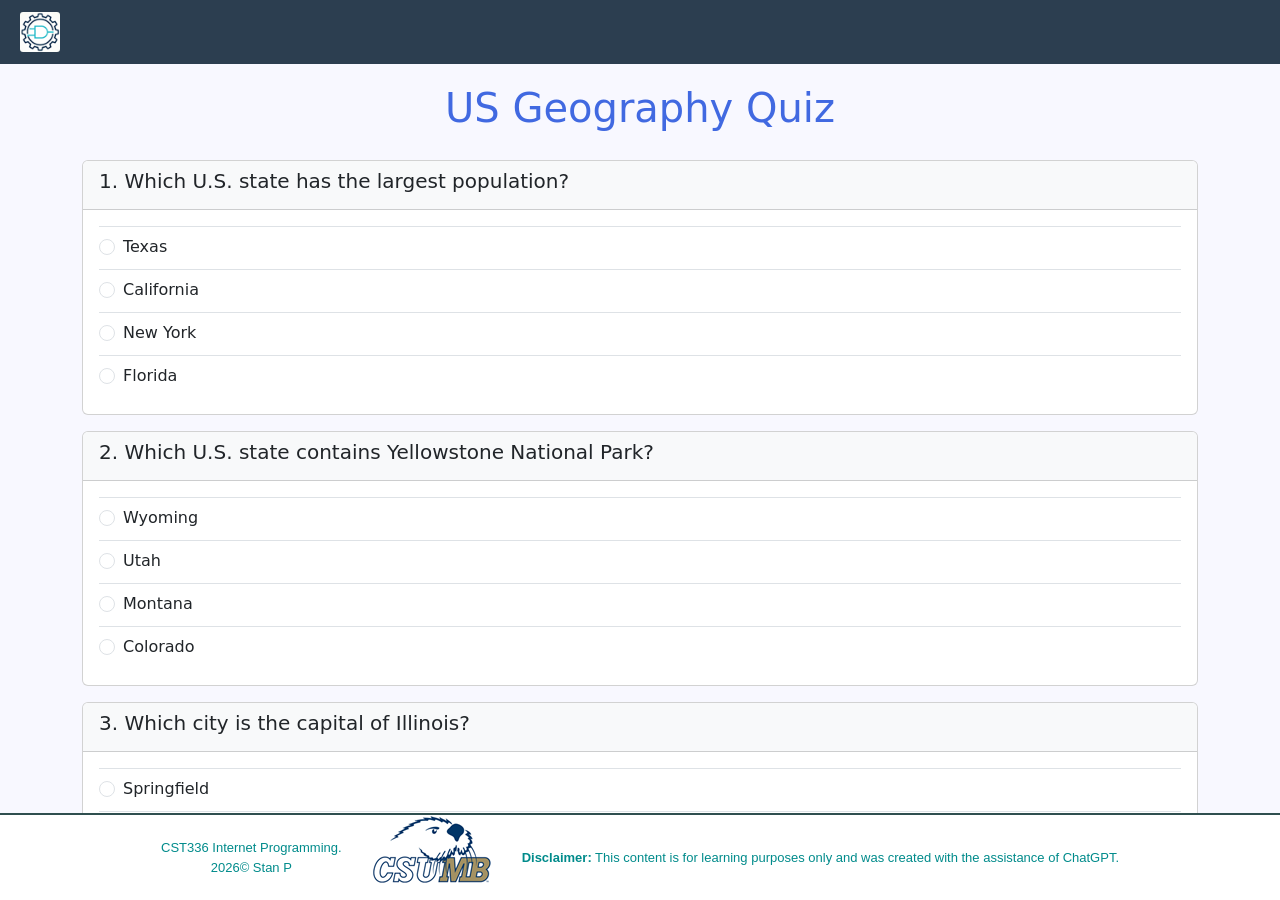
<file: hw2/index.html>
<!DOCTYPE html>
<html lang="en">

<head>
    <meta charset="UTF-8">
    <meta name="viewport" content="width=device-width, initial-scale=1.0">
    <title>US Geography Quiz</title>
    <link rel="icon" type="image/svg+xml" href="img/favicon.svg">
    <link rel="preconnect" href="https://fonts.gstatic.com" crossorigin>
    <link href="https://fonts.googleapis.com/css2?family=Open+Sans:ital,wght@0,300..800;1,300..800&display=swap" rel="stylesheet">
    <link rel="preconnect" href="https://fonts.gstatic.com" crossorigin>
    <link href="https://fonts.googleapis.com/css2?family=Red+Hat+Display:ital,wght@0,300..900;1,300..900&family=Sour+Gummy:ital,wght@0,100..900;1,100..900&display=swap" rel="stylesheet">
    <!-- <script src="https://cdn.jsdelivr.net/npm/underscore@1.13.2/underscore-umd-min.js"></script> -->
    <!-- Bootstrap CSS: -->
    <link rel="stylesheet" href="https://cdn.jsdelivr.net/npm/bootstrap@5.3.3/dist/css/bootstrap.min.css" integrity="sha384-QWTKZyjpPEjISv5WaRU9OFeRpok6YctnYmDr5pNlyT2bRjXh0JMhjY6hW+ALEwIH" crossorigin="anonymous">
    <!-- Custom CSS: -->
    <link href="css/page.css" rel="stylesheet">
    <link href="css/menu.css" rel="stylesheet">
    <link href="css/footer.css" rel="stylesheet">
</head>

<body class="text-center">
    <nav class="text-start">
        <a href="../index.html"><img src="img/g-logo-48x48.png" alt="Website logo"></a>
    </nav>
    <main>
        <h1 class="p-3 mb-0 pb-1">US Geography Quiz</h1>
        <div class="container mt-4" id="quizSection"></div>

        <div id="validationFeedback" class="bg-danger text-white mb-2 mt-2 p-3 rounded-1"></div>
        <button id="submitQuizBtn" type="button" class="btn btn-outline-primary text-nowrap m-4">Submit Quiz</button>
        <!-- <h2 id="congratulatoryMessage" class="high-score"></h2>
        <h2 id="totalScore" class="text-info"></h2>
        <h3 id="attemptsInfo" class="text-secondary"></h3> -->
        <div class="container mt-4 mb-5" id="quizSummary">
            <div class="card text-center shadow-sm">
                <div class="card-header bg-dark text-white">
                    <h2 class="mb-0">Quiz Summary</h2>
                </div>
                <div class="card-body">
                    <p id="congratulatoryMessage" class="fs-2 text-success mb-4"></p>
                    <p id="totalScore" class="fs-3 text-info"></p>
                    <p id="attemptsInfo" class="text-secondary fs-5"></p>
                    <hr>
                    <p id="bestScore" class="fs-5 text-primary pt-4"></p>
                </div>
            </div>
            <button id="resetQuizBtn" type="button" class="btn btn-outline-primary text-nowrap m-4">Reset Quiz</button>
        </div>
    </main>
    <hr>
    <footer>
        <div>
            CST336 Internet Programming. <br>2026&copy; Stan P<br>
        </div>
        <figure><img src="img/csumblogo-2.png" alt="CSUMB Logo"></figure>
        <div>
            <strong>Disclaimer:</strong> This content is for learning purposes only and was created with the assistance
            of ChatGPT.<br>
        </div>
        <!-- <a href="https://jigsaw.w3.org/css-validator/check/referer">
            <img style="border:0;width:88px;height:31px" src="https://jigsaw.w3.org/css-validator/images/vcss-blue" alt="Valid CSS!">
        </a> -->
    </footer>
    <script src="js/quiz.js"></script>
</body>

</html>


<!-- <div class="quiz-card"> -->
<!-- Question 1: -->
<!-- <h3 class="mt-4"><span id="markImg1"></span> What is the capital of California?</h3>
            <input type="text" id="q1">
            <div id="q1Feedback"></div> -->
<!-- Question 2: -->
<!-- <h3 class="mt-4"><span id="markImg2"></span>What is the longest river in the United States?</h3>
            <select id="q2">
                <option value="">Select an answer</option>
                <option value="mississippi">Mississippi</option>
                <option value="missouri">Missouri</option>
                <option value="colorado">Colorado</option>
                <option value="delaware">Delaware</option>
            </select>
            <div id="q2Feedback"></div> -->
<!-- Question 3: -->
<!-- <h3 class="mt-4"><span id="markImg3"></span>What presidents are carved into Mount Rushmore?</h3>
            <div class="form-check">
                <input class="form-check-input" type="checkbox" id="jackson">
                <label class="form-check-label" for="jackson">Andrew Jackson</label>
            </div>
            <div class="form-check">
                <input class="form-check-input" type="checkbox" id="lincoln">
                <label class="form-check-label" for="lincoln">Abraham Lincoln</label>
            </div>
            <div class="form-check">
                <input class="form-check-input" type="checkbox" id="roosevelt">
                <label class="form-check-label" for="roosevelt">Theodore Roosevelt</label>
            </div>
            <div class="form-check">
                <input class="form-check-input" type="checkbox" id="washington">
                <label class="form-check-label" for="washington">George Washington</label>
            </div>
            <div class="form-check">
                <input class="form-check-input" type="checkbox" id="jefferson">
                <label class="form-check-label" for="jefferson">Thomas Jefferson</label>
            </div>
            <div class="form-check">
                <input class="form-check-input" type="checkbox" id="franklin">
                <label class="form-check-label" for="franklin">Benjamin Franklin</label>
            </div>
            <div id="q3Feedback" class="mt-2"></div> -->
<!-- Question 4: -->
<!-- <h3 class="mt-4"><span id="markImg4"></span>What is the smallest US State?</h3>
            <div id="q4Choices" class="form-check"></div>
            <div id="q4Feedback" class="mt-2"></div> -->
</file>
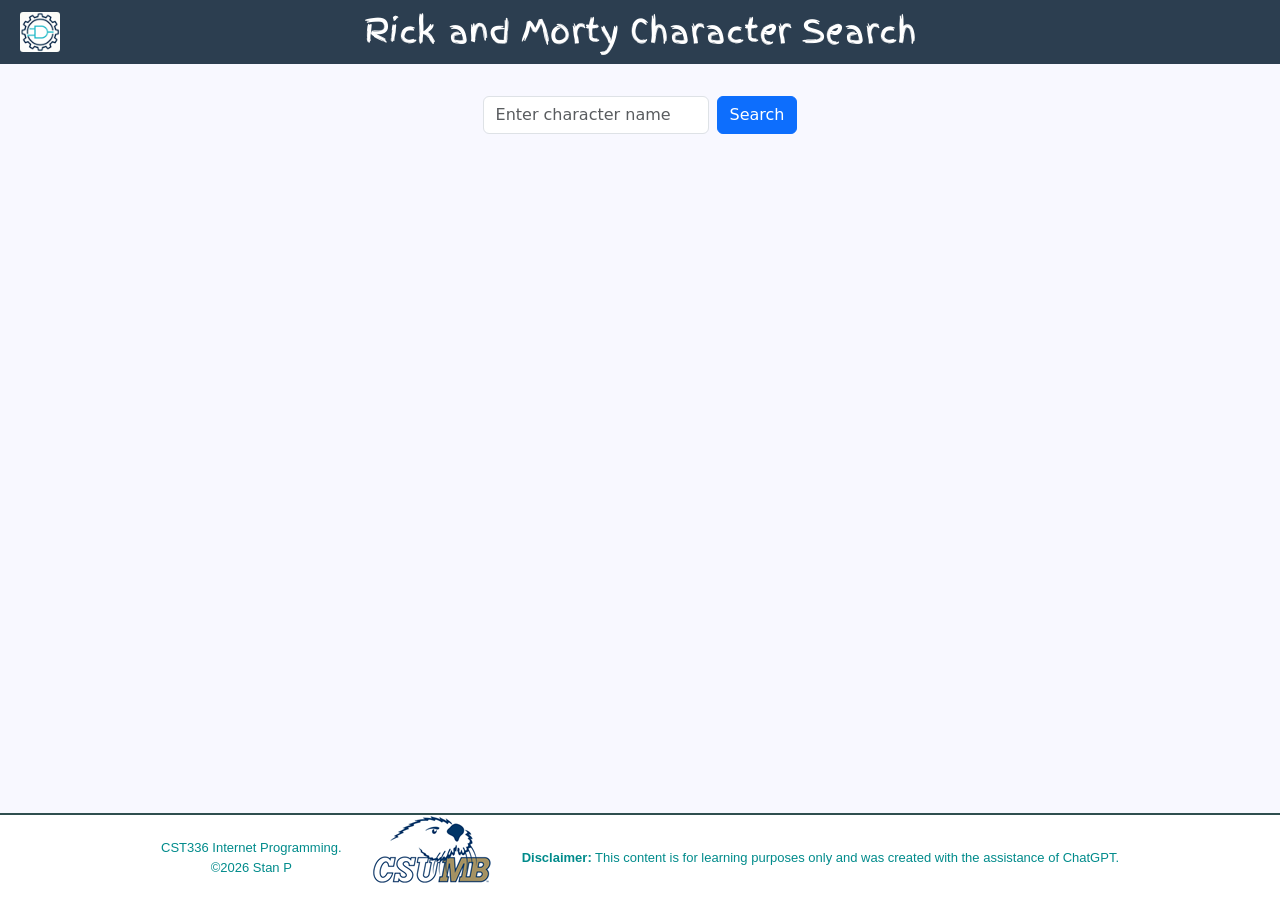
<file: hw3/index.html>
<!DOCTYPE html>
<html lang="en">

<head>
    <meta charset="UTF-8">
    <meta name="viewport" content="width=device-width, initial-scale=1.0">
    <title>Character Search</title>
    <link rel="icon" type="image/svg+xml" href="../shared/img/favicon.svg">

    <!-- Google Fonts -->
    <link rel="preconnect" href="https://fonts.googleapis.com">
    <link rel="preconnect" href="https://fonts.gstatic.com" crossorigin>
    <link href="https://fonts.googleapis.com/css2?family=DynaPuff:wght@400..700&family=Finger+Paint&family=Sour+Gummy:ital,wght@0,100..900;1,100..900&display=swap" rel="stylesheet">

    <!-- Bootstrap CSS -->
    <link href="https://cdn.jsdelivr.net/npm/bootstrap@5.3.2/dist/css/bootstrap.min.css" rel="stylesheet">
    <link rel="stylesheet" href="../shared/css/styles.css">
    <link rel="stylesheet" href="css/hw3.css">
</head>

<body class="bg-light">
    <nav class="top-nav">
        <a href="../index.html"><img src="../shared/img/g-logo-48x48.png" alt="Website logo"></a>
        <h1 class="fs-2 finger-paint-regular">Rick and Morty Character Search</h1>
    </nav>
    <main class="main-content">
        <form id="searchForm" class="row g-2 justify-content-center mb-4">
            <div class="col-auto">
                <input id="searchInput" type="text" class="form-control"  autocomplete="off" placeholder="Enter character name">
                <div id="validationMessage" class="text-danger mt-1"></div>
            </div>
            <div class="col-auto">
                <button id="searchButton" type="submit" class="btn btn-primary">Search</button>
            </div>
        </form>

        <div id="results" class="row g-4"></div>

        <nav class='bottom-nav mt-4' aria-label="Search results pagination">
            <ul id="pagination" class="pagination">
                <!-- <li id="prevBtn" class="page-item">
                    <a class="page-link cursor-pointer">Previous</a>
                </li>
                <li class="page-item cursor-pointer"><a class="page-link">1</a></li>
                <li class="page-item active">
                    <a class="page-link" aria-current="page">...</a>
                </li>
                <li class="page-item cursor-pointer"><a class="page-link">3</a></li>
                <li id="nextBtn" class="page-item cursor-pointer">
                    <a class="page-link cursor-pointer">Next</a>
                </li> -->
            </ul>
        </nav>
    </main>
    <hr>
    <footer>
        <div>
            CST336 Internet Programming. <br>&copy;2026 Stan P<br>
        </div>
        <figure><img src="../shared/img/csumblogo-2.png" alt="CSUMB Logo"></figure>
        <div>
            <strong>Disclaimer:</strong> This content is for learning purposes only and was created with the assistance of ChatGPT.<br>
        </div>
    </footer>
    <script src="js/script.js"></script>
</body>

</html>
</file>
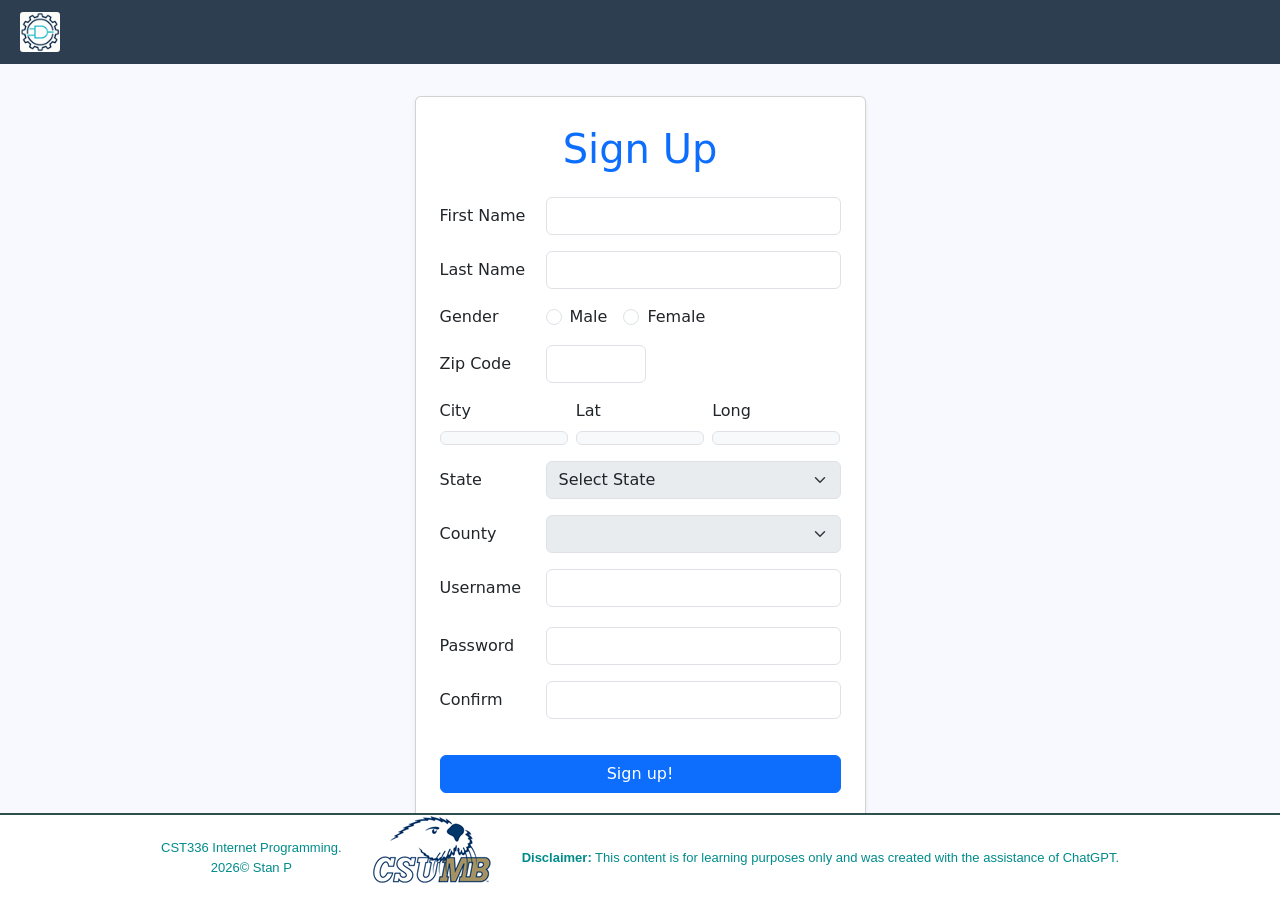
<file: lab3/index.html>
<!DOCTYPE html>
<html lang="en">

<head>
    <meta charset="UTF-8">
    <meta name="viewport" content="width=device-width, initial-scale=1.0">
    <title> Sign Up Page </title>
    <link rel="icon" type="image/svg+xml" href="../shared/img/favicon.svg">

    <!-- Bootstrap CSS -->
    <link href="https://cdn.jsdelivr.net/npm/bootstrap@5.3.2/dist/css/bootstrap.min.css" rel="stylesheet">
    <link rel="stylesheet" href="../shared/css/styles.css">
    <link rel="stylesheet" href="css/signup.css">
</head>

<body class="bg-light">
    <nav>
        <a href="../index.html"><img src="../shared/img/g-logo-48x48.png" alt="Website logo"></a>
    </nav>
    <main>
        <div class="container">
            <div class="row justify-content-center">
                <div class="col-12 col-md-8 col-lg-6 col-xl-5">
                    <div class="card shadow-sm min-w-450">
                        <div class="card-body p-4">
                            <h1 class="text-primary text-center mb-4">Sign Up</h1>
                            <form id="signupForm" action="welcome.html">
                                <div class="mb-3 d-flex align-items-center">
                                    <label class="form-label text-nowrap me-3 mb-0 form-label-fixed">First Name</label>
                                    <input type="text" class="form-control" name="fName">
                                </div>
                                <div class="mb-3 d-flex align-items-center">
                                    <label class="form-label text-nowrap me-3 mb-0 form-label-fixed">Last Name</label>
                                    <input type="text" class="form-control" name="lName">
                                </div>
                                <div class="mb-3 d-flex align-items-center">
                                    <label class="form-label text-nowrap me-3 mb-0 form-label-fixed">Gender</label>
                                    <div class="form-check form-check-inline mb-0">
                                        <input class="form-check-input" type="radio" name="gender" value="m">
                                        <label class="form-check-label">Male</label>
                                    </div>
                                    <div class="form-check form-check-inline mb-0">
                                        <input class="form-check-input" type="radio" name="gender" value="f">
                                        <label class="form-check-label">Female</label>
                                    </div>
                                </div>
                                <div class="mb-3 d-flex align-items-center">
                                    <label class="form-label text-nowrap me-3 mb-0 form-label-fixed">Zip Code</label>
                                    <input type="text" class="form-control me-4" style="width: 100px;" id="zip" name="zip" maxlength="5">
                                    <span id="zipCodeError" class="text-nowrap"></span>
                                </div>

                                <div class="row g-2 mb-3">
                                    <div class="col">
                                        <label class="form-label">City</label>
                                        <div id="city" class="form-control bg-light"></div>
                                    </div>
                                    <div class="col">
                                        <label class="form-label">Lat</label>
                                        <div id="latitude" class="form-control bg-light"></div>
                                    </div>
                                    <div class="col">
                                        <label class="form-label">Long</label>
                                        <div id="longitude" class="form-control bg-light"></div>
                                    </div>
                                </div>

                                <div class="mb-3 d-flex align-items-center">
                                    <label class="form-label text-nowrap me-3 mb-0 form-label-fixed">State</label>
                                    <select id="state" name="state" class="form-select"></select>
                                </div>

                                <div class="mb-3 d-flex align-items-center">
                                    <label class="form-label text-nowrap me-3 mb-0 form-label-fixed">County</label>
                                    <select id="county" name="county" class="form-select" disabled></select>
                                </div>

                                <div class="mb-0 d-flex align-items-center">
                                    <label class="form-label text-nowrap me-3 mb-0 form-label-fixed">Username</label>
                                    <input type="text" class="form-control" id="username" name="username">
                                </div>
                                <div class="mb-3 d-flex align-items-center">
                                    <label class="form-label text-nowrap me-3 mb-0 form-label-fixed"></label>
                                    <span class="mb-0 mt-1" id="usernameError"></span>
                                </div>

                                <div class="mb-3 d-flex align-items-center">
                                    <label class="form-label text-nowrap me-3 mb-0 form-label-fixed">Password</label>
                                    <input type="password" class="form-control" id="password" name="password">
                                </div>
                                <div class="mb-3 d-flex align-items-center">
                                    <label class="form-label text-nowrap me-3 mb-0 form-label-fixed">Confirm</label>
                                    <input type="password" class="form-control" id="confirmPassword">
                                </div>

                                <div class="mb-3">
                                    <div id="suggestedPwd" class="text-center mb-2"></div>
                                </div>

                                <div class="mb-3 d-flex align-items-center">
                                    <span class="w-100 text-center mb-0 mt-1" id="passwordError"></span>
                                </div>

                                <input type="submit" class="btn btn-primary w-100" value="Sign up!">

                            </form>
                        </div>
                    </div>
                </div>
            </div>
        </div>
    </main>
    <!-- <main>
        <h1> Sign Up </h1>
        <form id="signupForm" action="welcome.html">
            First Name:<input type="text" name="fName"><br>
            Last Name: <input type="text" name="lName"><br>
            Gender:
            <input type="radio" name="gender" value="m">Male<br>
            <input type="radio" name="gender" value="f">Female<br>
            Zip Code: <input type="text" id="zip" name="zip"><br>
            <span id="zipCodeError"></span><br>
            City: <span id="city"></span> <br>
            Latitude: <span id="latitude"></span><br>
            Longitude: <span id="longitude"></span><br><br>

            State:
            <select id="state" name="state"></select> <br>

            Select a County: <select id="county" name="county" disabled=true></select><br>

            Desired Username:
            <input type="text" id="username" name="username"><br><br>
            <span id="usernameError"></span><br>

            Password: <input type="password" name="password" id="password"><br>

            <button type="button" id="useSuggestPwdBtn">Use Suggested Password</button><span id="suggestedPwd"></span>
            <button type="button" id="refreshPwdBtn" class="refresh-btn">
                <svg xmlns="http://www.w3.org/2000/svg" width="16" height="16" viewBox="0 0 16 16" fill="none" stroke="currentColor" stroke-width="1.5" stroke-linecap="round" stroke-linejoin="round">
                    <path d="M13 8a5 5 0 1 1-1.5-3.5" />
                    <polyline points="13 3 13 6 10 6" />
                </svg>
            </button>
            <br>
            Type Password Again: <input id="confirmPassword" type="password"><br>

            <span id="passwordError"></span>

            <input type="submit" value="Sign up!">
        </form>
    </main> -->
    <hr>
    <footer>
        <div>
            CST336 Internet Programming. <br>2026&copy; Stan P<br>
        </div>
        <figure><img src="../shared/img/csumblogo-2.png" alt="CSUMB Logo"></figure>
        <div>
            <strong>Disclaimer:</strong> This content is for learning purposes only and was created with the assistance of ChatGPT.<br>
        </div>
    </footer>
    <script src="js/script.js"></script>
</body>

</html>
</file>
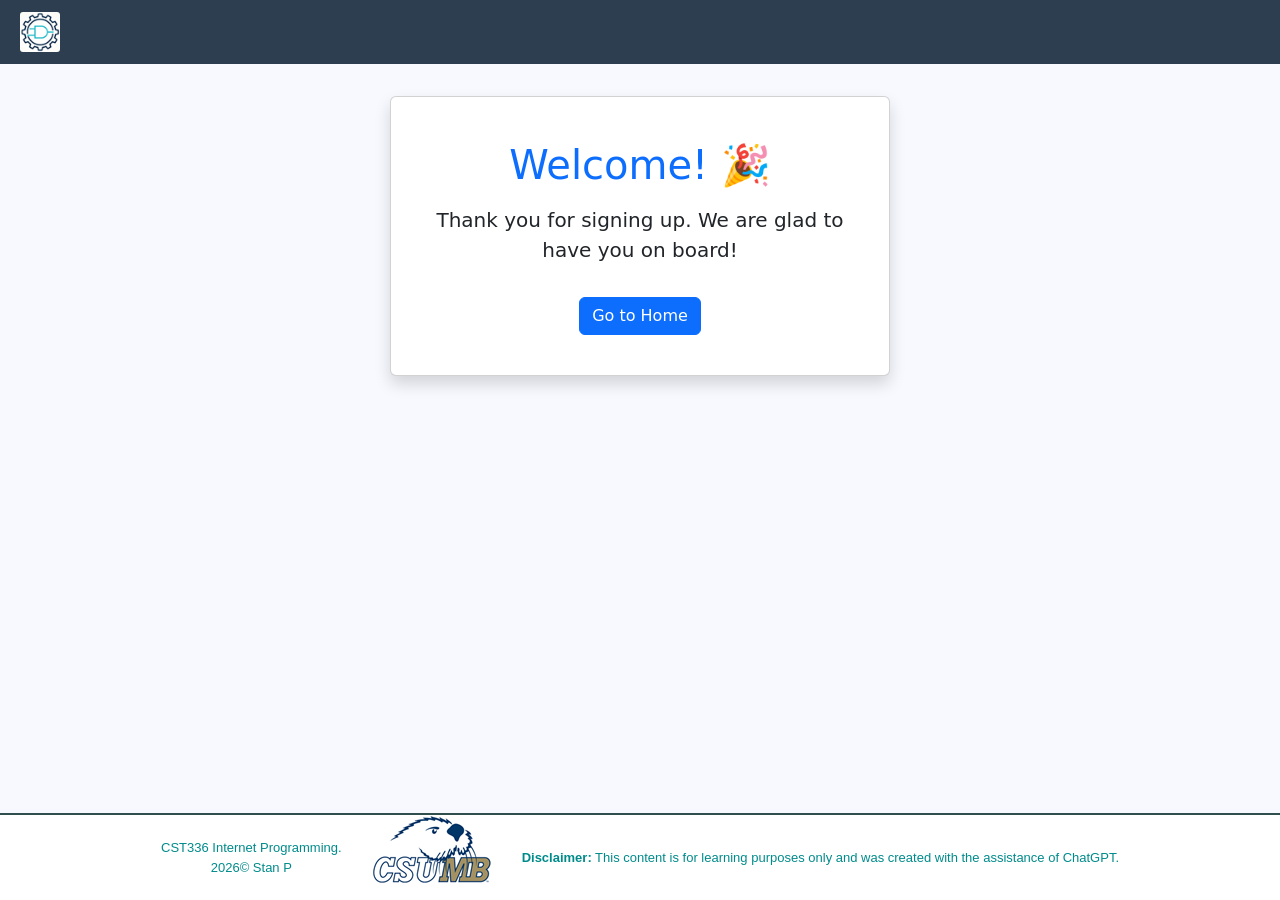
<file: lab3/welcome.html>
<!DOCTYPE html>
<html lang="en">

<head>
    <meta charset="UTF-8">
    <meta name="viewport" content="width=device-width, initial-scale=1.0">
    <title>Welcome Page</title>
    <link rel="icon" type="image/svg+xml" href="../shared/img/favicon.svg">

    <!-- Bootstrap CSS -->
    <link href="https://cdn.jsdelivr.net/npm/bootstrap@5.3.2/dist/css/bootstrap.min.css" rel="stylesheet">
    <link rel="stylesheet" href="../shared/css/styles.css">
    <link rel="stylesheet" href="css/welcomecard.css">
</head>

<body class="bg-light">
    <nav>
        <a href="../index.html"><img src="../shared/img/g-logo-48x48.png" alt="Website logo"></a>
    </nav>
    <main>
        <div class="container text-center">
            <div class="card shadow p-4 mx-auto welcome-card">
                <div class="card-body">
                    <h1 class="card-title text-primary mb-3">Welcome! 🎉</h1>
                    <p class="card-text fs-5">
                        Thank you for signing up. We are glad to have you on board!
                    </p>
                    <a href="index.html" class="btn btn-primary mt-3">Go to Home</a>
                </div>
            </div>
        </div>
    </main>
    <hr>
    <footer>
        <div>
            CST336 Internet Programming. <br>2026&copy; Stan P<br>
        </div>
        <figure><img src="../shared/img/csumblogo-2.png" alt="CSUMB Logo"></figure>
        <div>
            <strong>Disclaimer:</strong> This content is for learning purposes only and was created with the assistance of ChatGPT.<br>
        </div>
    </footer>
</body>

</html>
</file>
<file: hw2/css/page.css>
html,
body {
    margin: 0;
}

body {
    display: flex;
    flex-direction: column;
    height: 100vh;
    overflow: hidden;
}

main {
    display: flex;
    flex-direction: column;
    text-align: center;
    align-items: center;
    justify-content: flex-start;
    flex: 1;
    /* takes remaining space */
    overflow-y: auto;
    /* ONLY this scrolls */
    background-color: ghostwhite;
}

main h1 {
    color: royalblue;
    margin-top: 0.1em;
}

hr {
    border: none;
    border-top: 2px solid darkslategrey;
    opacity: 1;
    margin: 0;
}

.quiz-card {
    background: white;
    padding: 30px;
    border-radius: 12px;
    box-shadow: 0 4px 15px rgba(0,0,0,0.15);
    text-align: center;
    width: 450px;
    margin: 10px auto;
}

.high-score {
    color: green !important;
}

.low-score {
    color: red !important;
}

.wrong-answer {
    background-color: #ff6666 !important;
}

.right-answer {
    background-color: #a0e8a0 !important;
}
</file>
<file: hw2/css/menu.css>
nav {
    background-color: #2c3e50;
}

body nav img {
    height: 40px;
    margin: 12px 20px;
    border-radius: 3px;
}
</file>
<file: hw2/css/footer.css>
footer {
    display: flex;
    justify-content: center;
    align-items: center;
    text-align: center;
    font-family: 'Segoe UI', Tahoma, Geneva, Verdana, sans-serif;
    color: darkcyan;
    font-size: small;
    gap: 30px;
}
</file>
<file: shared/css/styles.css>
html,
body {
    margin: 0;
}

body {
    display: flex;
    flex-direction: column;
    height: 100vh;
    overflow: hidden;
}

main {
    flex: 1;
    overflow-y: auto;
    background-color: ghostwhite;
    padding: 2rem 1rem;
}

main h1 {
    color: royalblue;
    margin-top: 0.1em;
}

/* ===== NAVBAR  ===== */

nav {
    background-color: #2c3e50;
}

body nav img {
    height: 40px;
    width: 40px;
    margin: 12px 20px;
    border-radius: 3px;
}

/* ===== FOOTER  ===== */
hr {
    border: none;
    border-top: 2px solid darkslategrey;
    opacity: 1;
    margin: 0;
}

footer {
    display: flex;
    justify-content: center;
    align-items: center;
    text-align: center;
    font-family: 'Segoe UI', Tahoma, Geneva, Verdana, sans-serif;
    color: darkcyan;
    font-size: small;
    gap: 30px;
    background-color: white;
}
</file>
<file: lab3/css/signup.css>
.refresh-btn {
    color: #2c7be5;
    border: none;
    background: none;
    cursor: pointer;
}

.refresh-btn:hover {
    color: #1a5fd0;
}

.icon {
    margin-right: 6px;
}

.spin {
    animation: spin 1s linear infinite;
}

@keyframes spin {
    from {
        transform: rotate(0deg);
    }

    to {
        transform: rotate(360deg);
    }
}

.form-label-fixed {
    width: 90px;
    margin-bottom: 0;
    flex-shrink: 0;
}

.min-w-450 {
    min-width: 450px;
}
</file>
<file: lab3/css/welcomecard.css>
main {
    justify-content: center;
}
/* Center the card section */
 .main-content {
    flex: 1;
    display: flex;
    align-items: center;
    justify-content: center;
    }
    
    /* Move inline style to CSS */
.welcome-card {
        max-width: 500px;
        }
</file>
<file: hw3/css/hw3.css>
.top-nav {
    display: flex;
    align-items: center;
    position: relative; /* important for centering */
    height: 64px;
}

.bottom-nav {
    background-color: ghostwhite;
    display: flex;
    justify-content: center;
    align-items: center;
    height: 64px;
}

nav h1 {
    position: absolute;
    left: 50%;
    transform: translateX(-50%);
    margin: 0;
    color: white;
    white-space: nowrap;
}

.finger-paint-regular {
  font-family: "Finger Paint", sans-serif;
  font-weight: 400;
  font-style: normal;
}


.sour-gummy {
  font-family: "Sour Gummy", sans-serif;
  font-optical-sizing: auto;
  font-weight: 500;
  font-style: normal;
  font-variation-settings: "wdth" 100;
}

.dynapuff {
  font-family: "DynaPuff", system-ui;
  font-optical-sizing: auto;
  font-weight: 400;
  font-style: normal;
  font-variation-settings:
    "wdth" 100;
}

.cursor-pointer {
    cursor: pointer;
}

.notice-color {
    color: #ff6f61;
    font-weight: 200;
}
</file>
